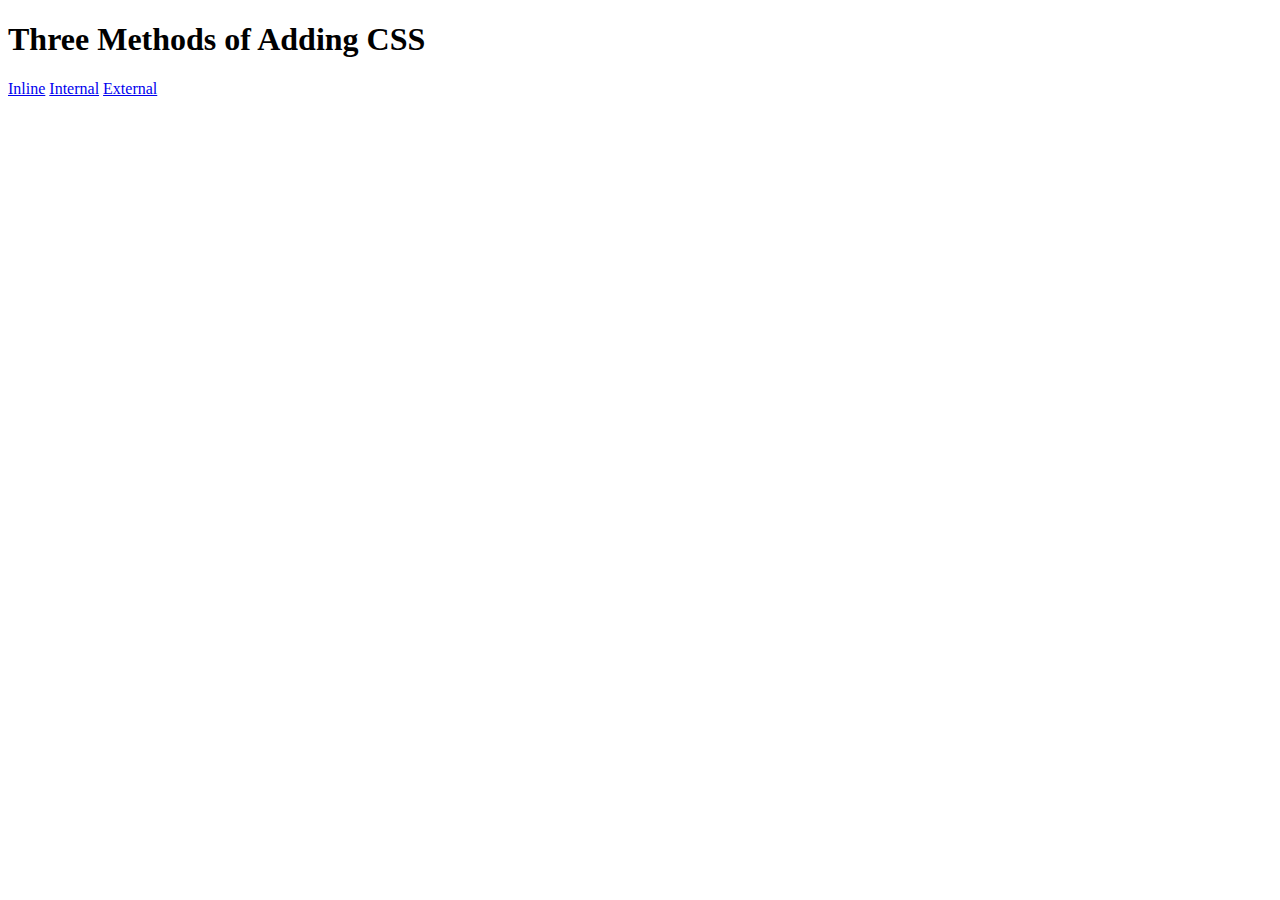
<file: Web development/Day_043/5.1. Adding CSS/index.html>
<!DOCTYPE html>
<html lang="en">

<head>
  <meta charset="UTF-8">
  <title>Adding CSS</title>
</head>

<body>
  <h1>Three Methods of Adding CSS</h1>
  <!-- Create 3 Links to The 3 Webpages: inline, internal and external -->
  <a href="inline.html">Inline</a>
  <a href="internal.html">Internal</a>
  <a href="external.html">External</a>
  
</body>

</html>
</file>
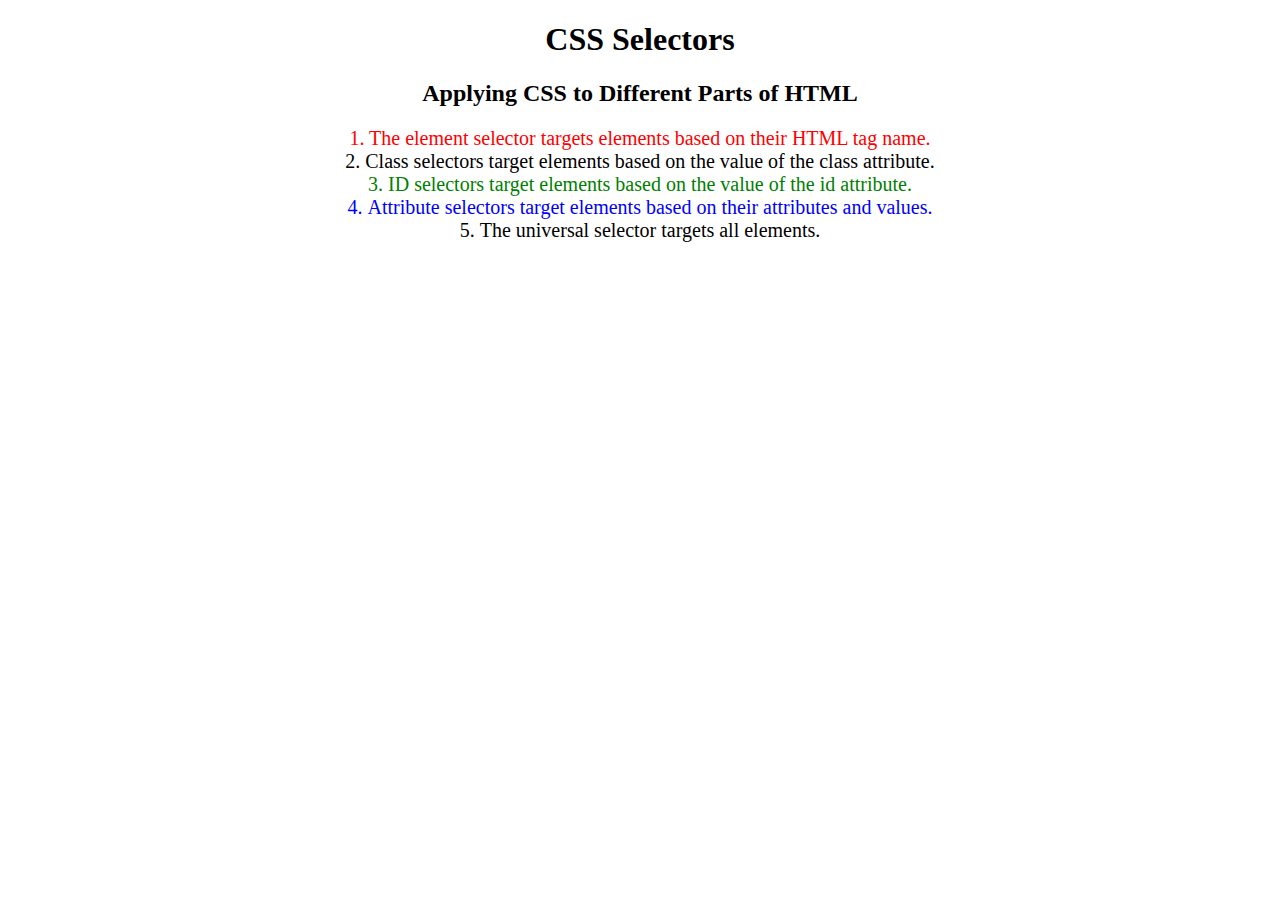
<file: Web development/Day_043/5.3 CSS Selectors/index.html>
<!DOCTYPE html>
<html lang="en">

<head>
  <meta charset="UTF-8">
  <title>CSS Selectors</title>
  <link rel="stylesheet" href="./style.css" />
</head>

<body>
  <h1>CSS Selectors</h1>
  <h2>Applying CSS to Different Parts of HTML</h2>
  <!-- TODO 1: Set the CSS for all paragraph tags to "color: red" -->
  <p class="note">1. The element selector targets elements based on their HTML tag name.</p>

  <ol>
    <!-- TODO 2: Set the CSS for all elements with a class of "note" to "font-size: 20px" -->
    <li class="note" value="2">Class selectors target elements based on the value of the class attribute.</li>

    <!-- TODO 3: Set the CSS for the element with an id of "id-selector-demo" to "color: green" -->
    <li class="note" id="id-selector-demo" value="3">ID selectors target elements based on the value of the id
      attribute.</li>

    <!-- TODO 4: Set the CSS for the li elements that have the "value" attribute set to "4" to have "color: blue" -->
    <li class="note" value="4">Attribute selectors target elements based on their attributes and values.</li>

    <!-- TODO 5: Set all elements to have "text-align: center" -->
    <li class="note" value="5">The universal selector targets all elements.</li>
  </ol>
</body>

</html>
</file>
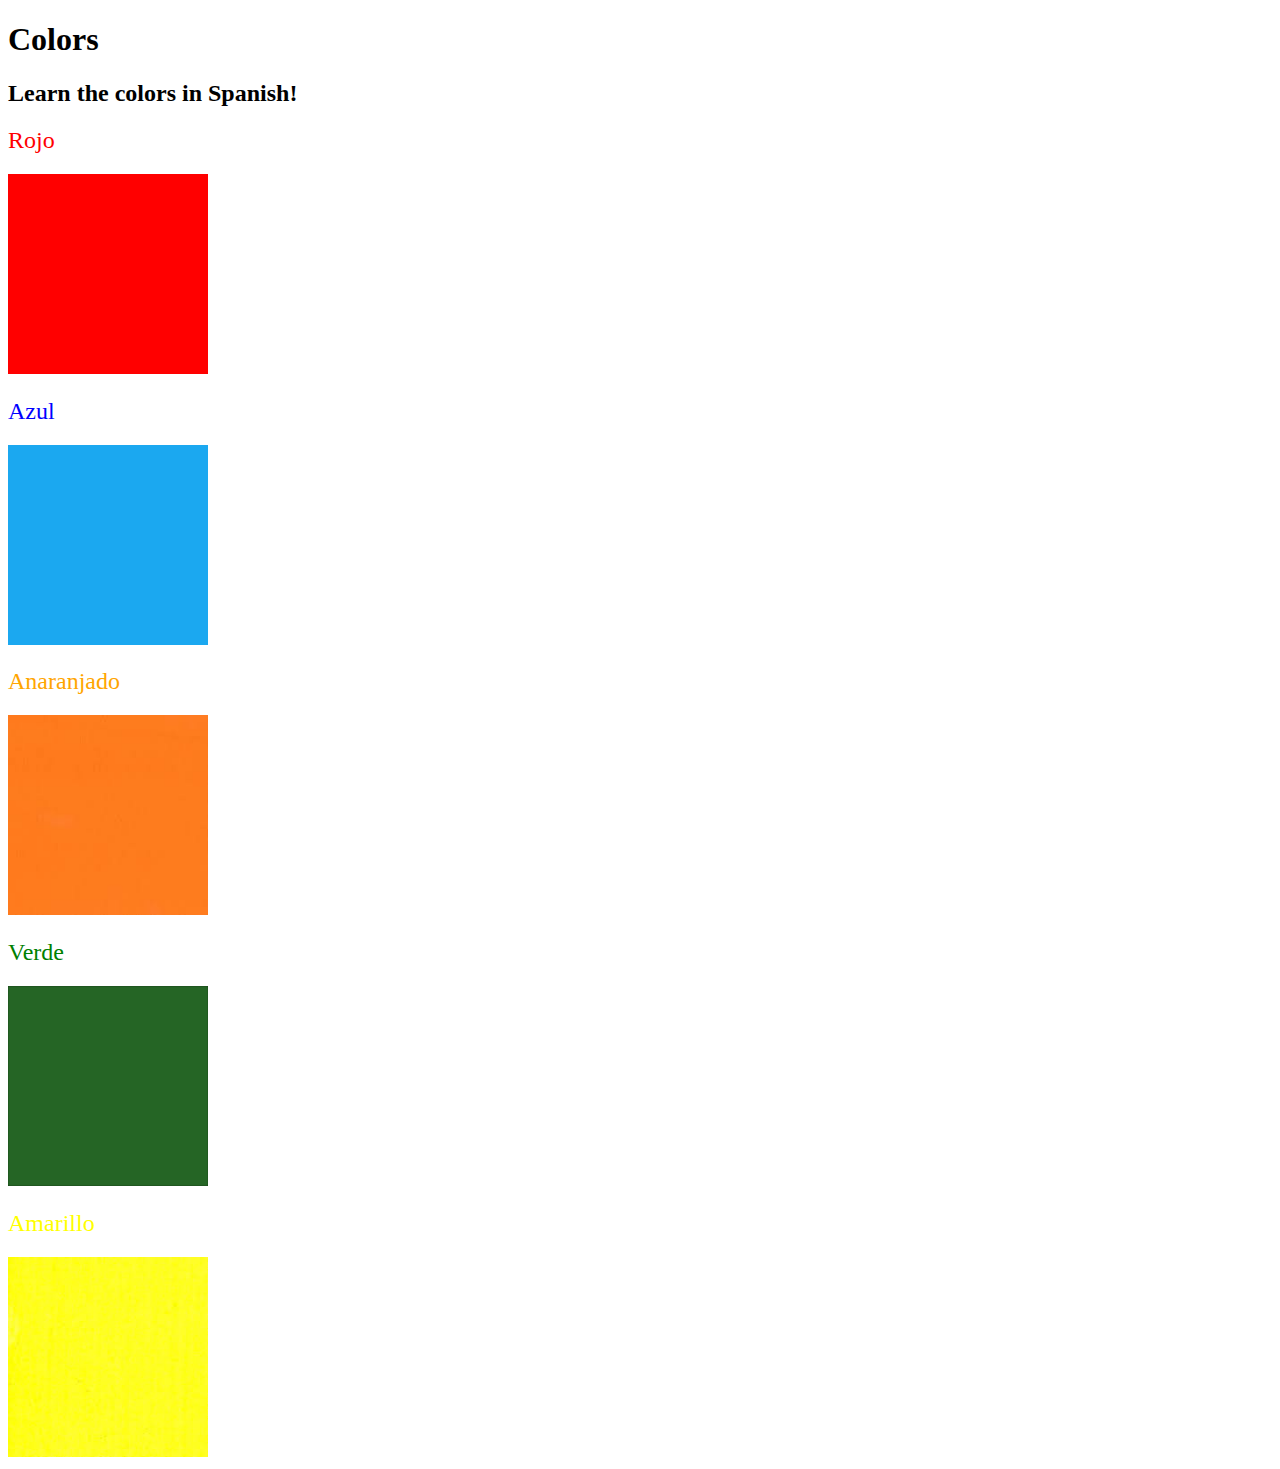
<file: Web development/Day_043/5.4 Color Vocab Project/index.html>
<!DOCTYPE html>
<html lang="en">

<head>
  <meta charset="UTF-8">
  <title>Spanish Vocabulary</title>
  <link rel="stylesheet" href="./style.css" />
</head>

<body>
  <h1>Colors</h1>
  <h2>Learn the colors in Spanish!</h2>
  <h2 class="color-title" id="red">Rojo</h2>
  <img class="color" src="./assets/images/red.png" alt="red" />

  <h2 class="color-title" id="blue">Azul</h2>
  <img src="./assets/images/blue.png" alt="blue" />

  <h2 class="color-title" id="orange">Anaranjado</h2>
  <img src="./assets/images/orange.png" alt="orange" />

  <h2 class="color-title" id="green">Verde</h2>
  <img src="./assets/images/green.png" alt="green" />

  <h2 class="color-title" id="yellow">Amarillo</h2>
  <img src="./assets/images/yellow.png" alt="yellow" />
</body>

</html>

<!-- 
TODOs
IMPORTANT: You should not need to make ANY CHANGES to index.html
All code should be written in your CSS file.

1. Create a CSS file and incorporate it as an external stylesheet.
2. Use CSS to style each of the color titles to meaning. 
Hint: Use the id to help if you don't know the words in spanish.
3. Use CSS to change all the color titles to have "font-weight: normal;"
4. Use CSS (not HTML) to make all the images 200px heigh and 200px wide. 
Hint: 
https://developer.mozilla.org/en-US/docs/Web/CSS/height
https://developer.mozilla.org/en-US/docs/Web/CSS/width
-->
</file>
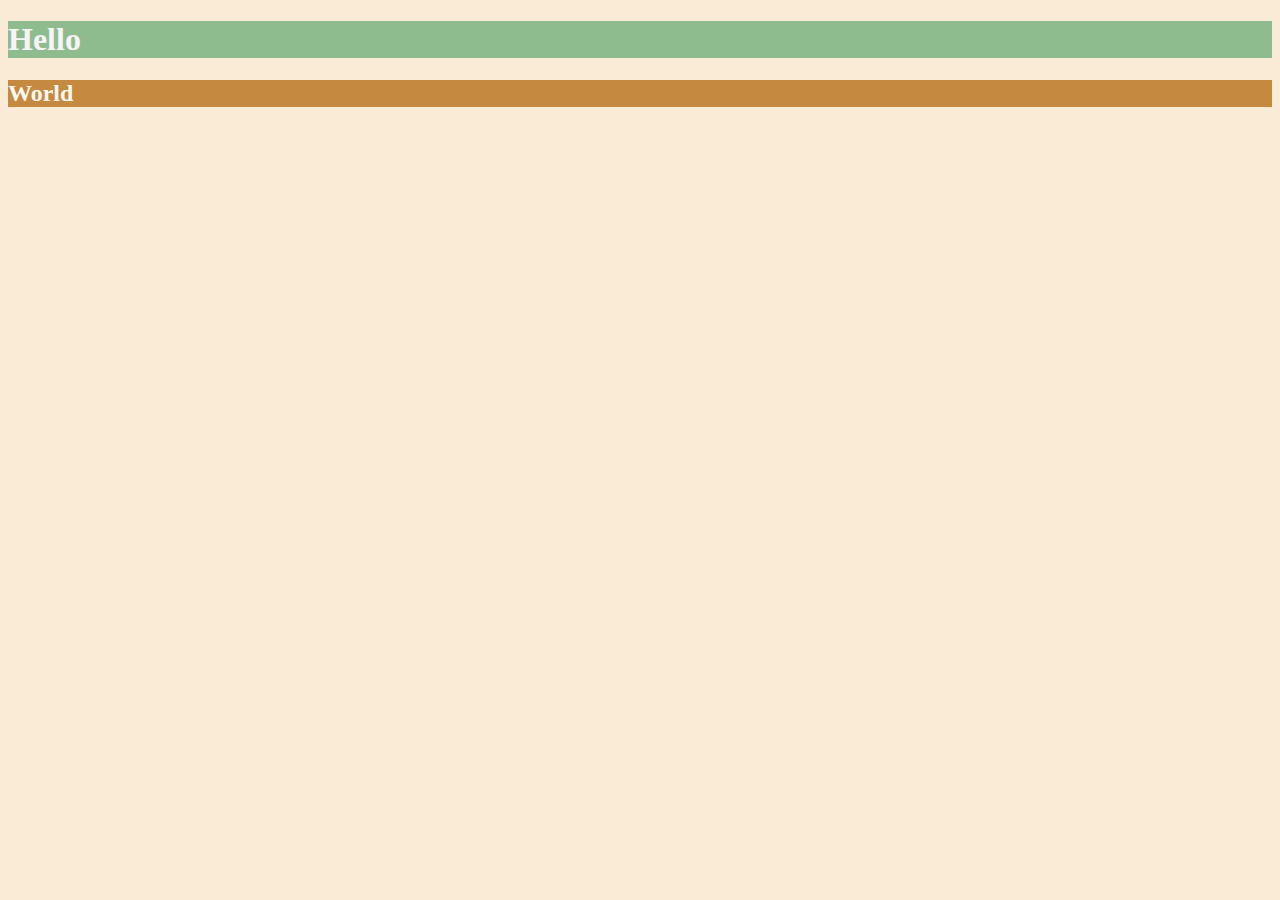
<file: Web development/Day_044/6.0 CSS Colors/index.html>
<!DOCTYPE html>
<html lang="en">

<head>
  <meta charset="UTF-8">
  <title>Colors</title>
  <style>
  /* Write your CSS code here. */
    /* 1. Make the background of the webpage "antiquewhite"
    2. Make the h1 "whitesmoke"
    3. Make the background of the h1 "darkseagreen"
    4. Make the h2 #FAF8F1
    5. Make the background of the h2 "#C58940" */
    body {
      background-color: antiquewhite;
    }

    h1 {
      color: whitesmoke;
      background: darkseagreen;
    }

    h2 {
      color: #FAF8F1;
      background: #C58940;
    }

  </style>
</head>

<body>
  <h1>Hello</h1>
  <h2>World</h2>
</body>

</html>
</file>
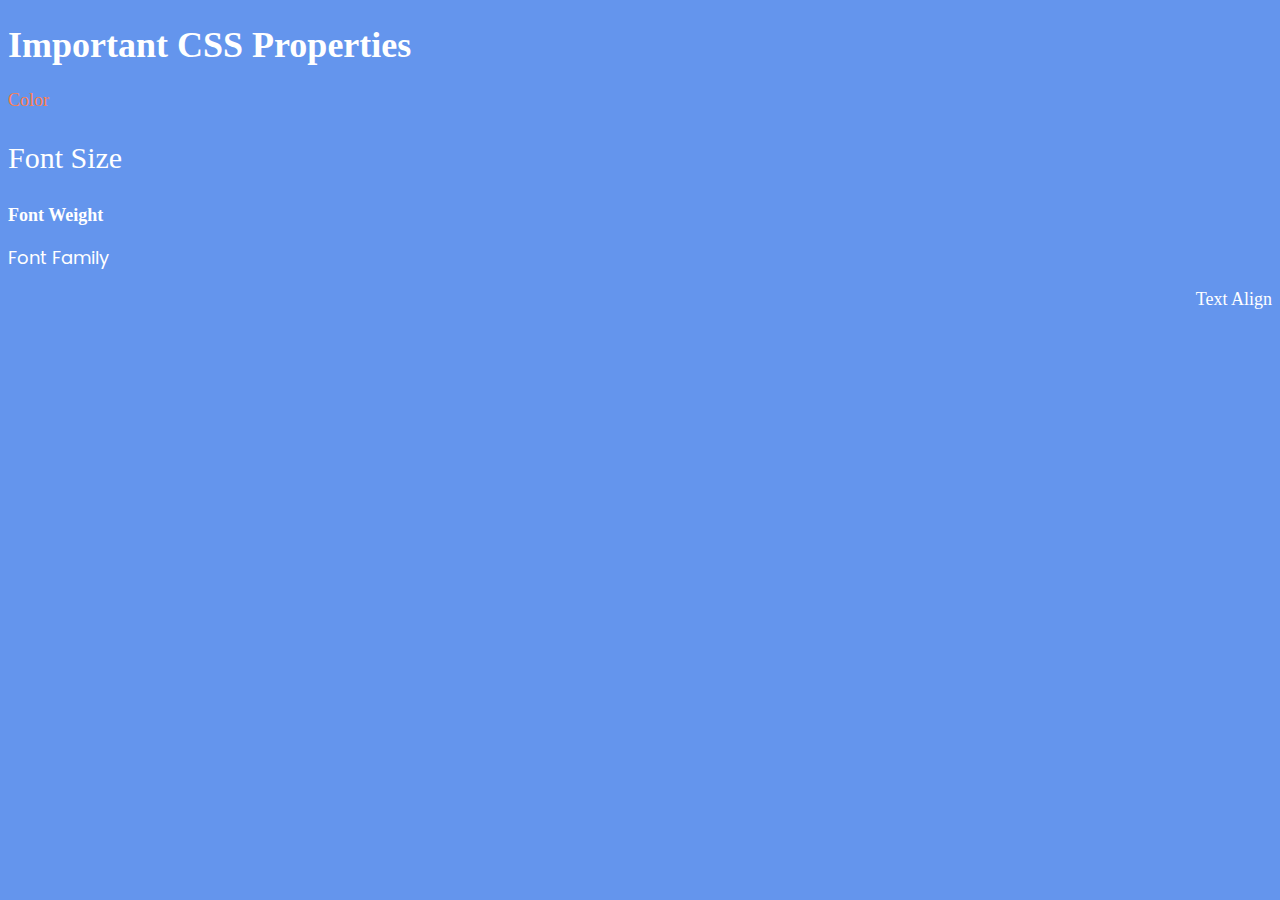
<file: Web development/Day_044/6.1 Font Properties/index.html>
<!DOCTYPE html>
<html lang="en">

<head>
  <meta charset="UTF-8">
  <title>CSS Properties</title>
  <style>
    body {
      background-color: cornflowerblue;
      color: white;
      font-size: 18px;
    }

    /* Don't change the CSS above, add Your CSS below */
    #color { 
      color: coral;
    }

    #font-size {
      font-size: 1rem;
    }
    
    #font_weight {
      font-weight: 900;
    }

    #font_family {
      font-family: Poppins, sans-serif;
    }

    #text_align {
      text-align: right;
    }

    html {
      font-size: 30px;
    }

  </style>

<link rel="preconnect" href="https://fonts.googleapis.com">
<link rel="preconnect" href="https://fonts.gstatic.com" crossorigin>
<link href="https://fonts.googleapis.com/css2?family=Poppins:wght@200&display=swap" rel="stylesheet">
</head>

<body>
  <h1>Important CSS Properties</h1>
  <p id="color">Color</p>
  <p id="font-size">Font Size</p>
  <p id="font_weight">Font Weight</p>
  <p id="font_family">Font Family</p>
  <p id="text_align">Text Align</p>

  <!-- TODOs
  1. Change the color of <p>Color</p> to "coral" color.
  2. Change the font size of <p>Font Size</p> to 2X the size of the root font size.
  3. Change the font weight of <p>Font Weight</p> to 900.
  4. Change the font family of <p>Font Family</p> to the Google font Caveat with regular (400) font weight.
  Link: https://fonts.google.com/specimen/Caveat
  5. Change the <p>Text Align</p> to right align.
  6. Change the the root (html element) font size to 30px -->
</body>

</html>
</file>
<file: Web development/Day_043/5.3 CSS Selectors/style.css>
ol {
  margin-left: -40px;
  margin-top: -20px;
  list-style-position: inside;
}

/* Write your CSS below, don't change the rules above. */

p {
  color: red;
}

.note {
  font-size: 20px;
}

#id-selector-demo {
  color: green;
}


li[value="4"] {
  color: blue;
}

* {
  text-align: center;
}
</file>
<file: Web development/Day_043/5.4 Color Vocab Project/style.css>
.color-title {
    font-weight: normal;
}
img {
    height: 200px;
    width: 200px;
}

#red {
    color: red;
}

#blue {
    color: blue;
}
 
#orange {
    color: orange;
}


#green {
    color: green;
}
#yellow {
    color: yellow;
}
</file>
